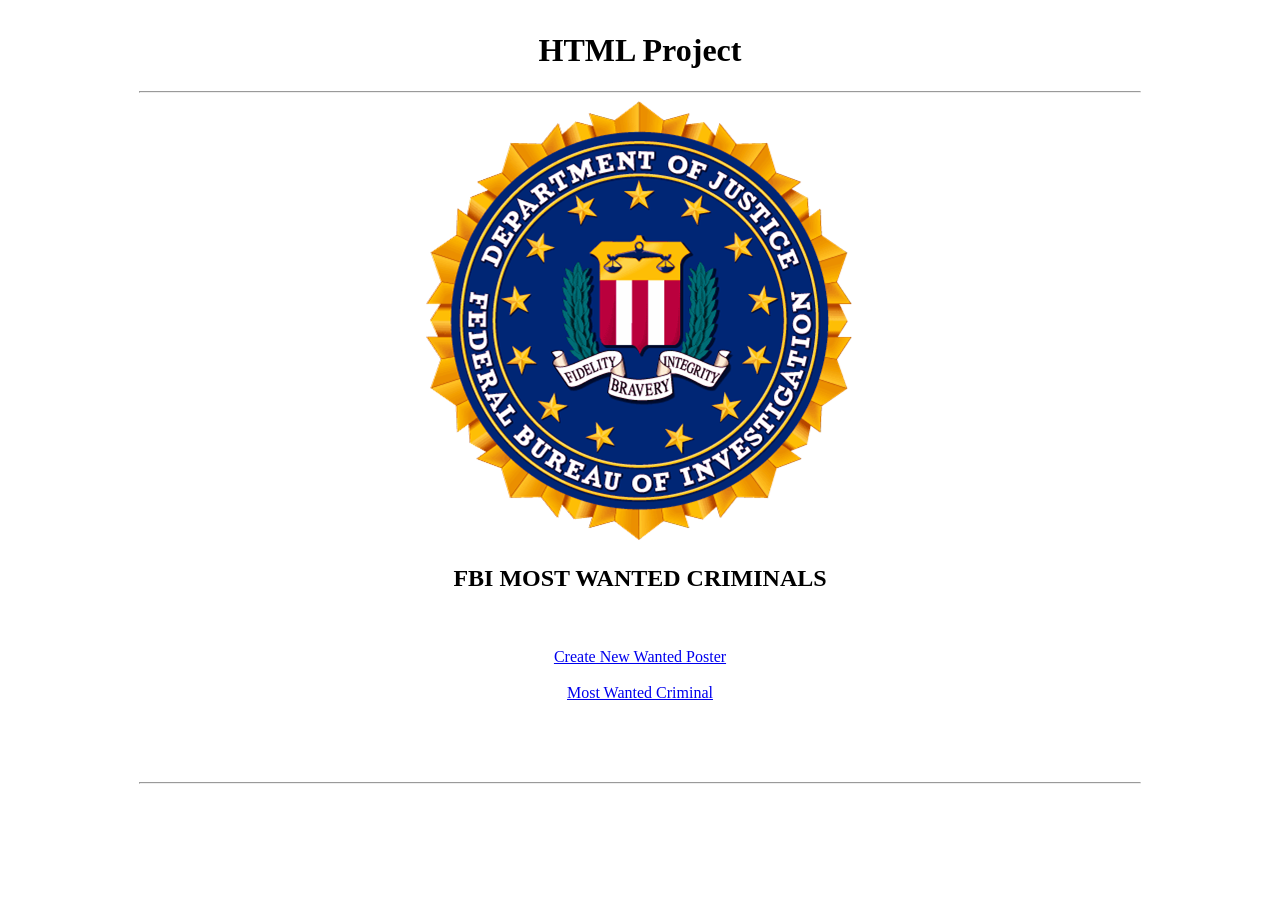
<file: HTML_project/index.html>
<!DOCTYPE html>
<html lang="en">
<head>
    <meta charset="UTF-8">
    <meta name="viewport" content="width=device-width, initial-scale=1.0">
    <meta http-equiv="X-UA-Compatible" content="ie=edge">
    <title>FBI main page</title>
</head>
<body>
    <table width="100%">
        <tr>
            <td width="10%"></td>
            <td width="80%">
                <div align="center">
                    <h1 align="center">HTML Project</h1>
                <hr/>
                <img src="./images/fbi.png" alt="fbi" align="mi">
                <h2>FBI MOST WANTED CRIMINALS</h2>
                <br/>
                <br/>
        <a href="./admin/create_new.html" target="_blank">Create New Wanted Poster</a>
        <br/>
        <br/>
        <a href="./posters/bart.html" target="_blank">Most Wanted Criminal</a>
        
        <br/>
        <br/>
        <br/>
        <br/>
        <br/>
        <hr/>
        <br/>
        <br/>
        <br/>
        <br/>
        <br/>
    </td>
                </div>
            <td width="10%"></td>
        </tr>
    </table>

    
</body>
</html>
</file>
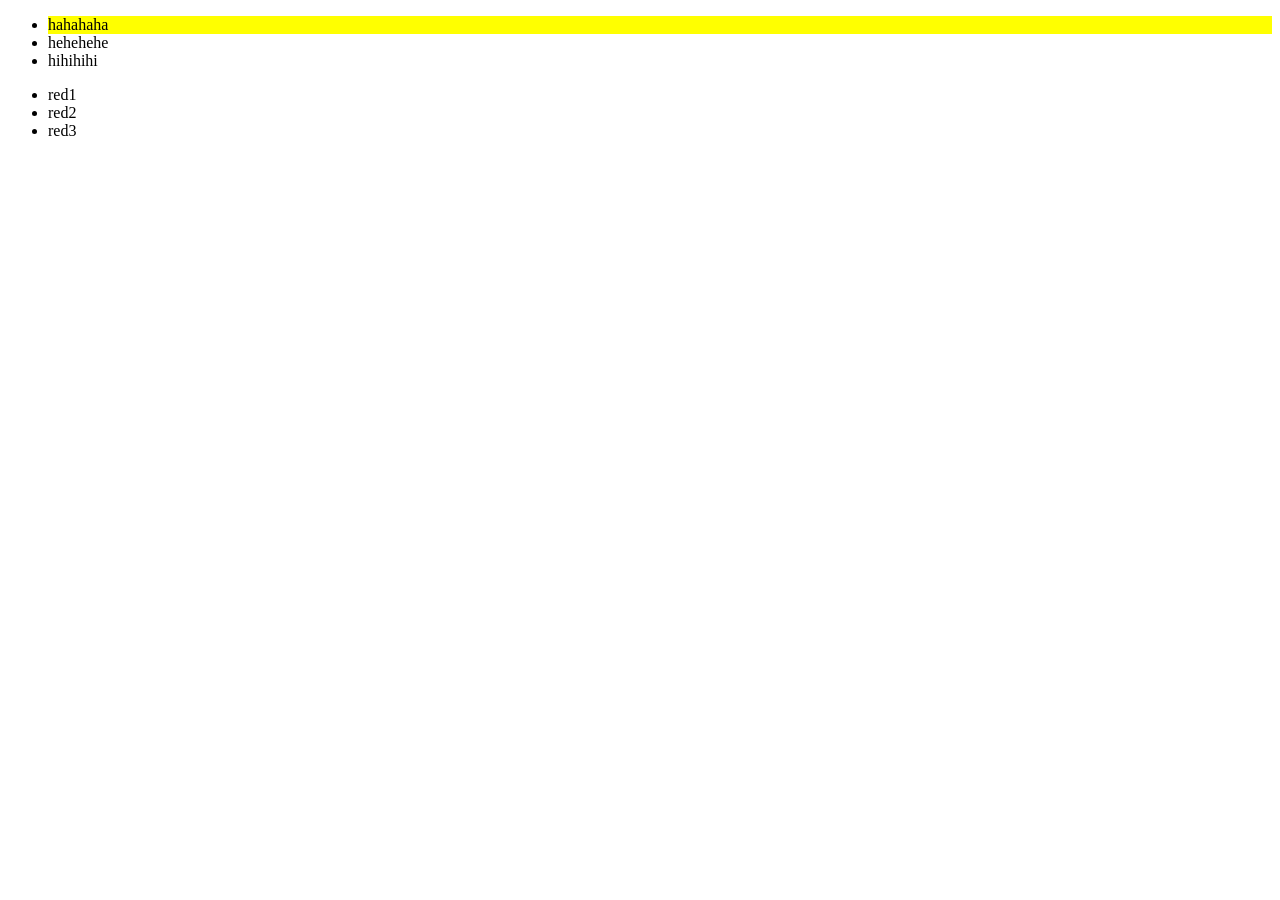
<file: w5/d2/index.html>
<!DOCTYPE html>
<html lang="en">

<head>
    <meta charset="UTF-8">
    <meta name="viewport" content="width=device-width, initial-scale=1.0">
    <meta http-equiv="X-UA-Compatible" content="ie=edge">
    <link rel="stylesheet" href="index.css">
    <title>Document</title>
</head>

<body>
    <div>
        <ul>
            <li>hahahaha</li>
            <li>hehehehe</li>
            <li>hihihihi</li>
        </ul>
    </div>
    <div>
        <ul>
            <li>red1</li>
            <li class="active">red2</li>
            <li>red3</li>
        </ul>
    </div>


    <script src="index.js"></script>
</body>

</html>
</file>
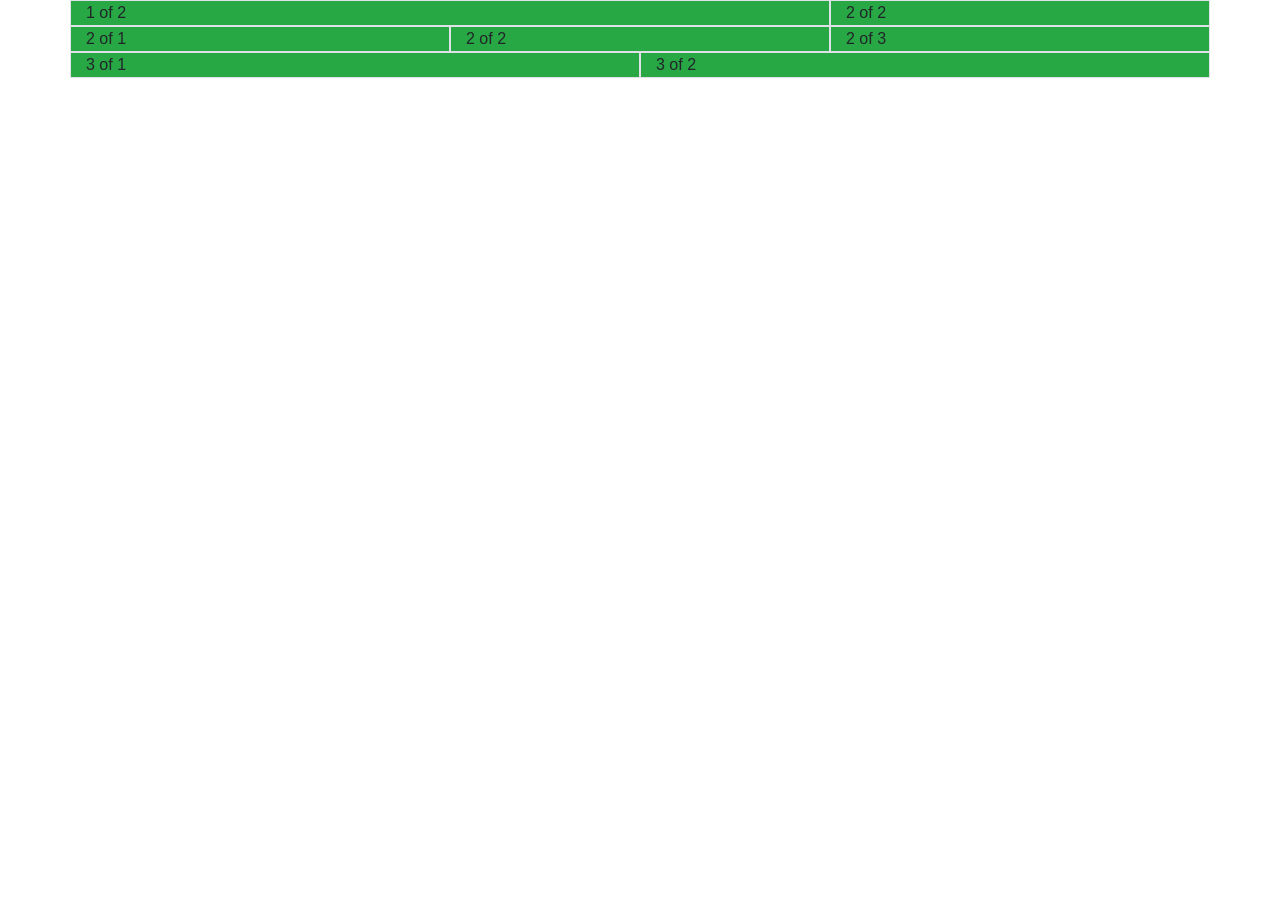
<file: w4/d3/bootstrap/index.html>
<!DOCTYPE html>
<html lang="en">

<head>
    <meta charset="UTF-8">
    <meta name="viewport" content="width=device-width, initial-scale=1.0">
    <meta http-equiv="X-UA-Compatible" content="ie=edge">
    <link rel="stylesheet" href="./css/bootstrap.min.css" type="text/css">
    <title>Document</title>
</head>

<body>
    <div class="container bg-primary">
        <div class="row bg-secondary">
            <div class=" col-sm-12 col-md-6 col-xl-8 col bg-success border">
                1 of 2
            </div>
            <div class="col-sm-12 col-md-6 col-xl-4 off bg-success border">
                2 of 2
            </div>
        </div>
        <div class="row bg-secondary">
            <div class="col-sm-6 col-md-6 col-xl-4 bg-success border">
                2 of 1
            </div>
            <div class="col-sm-6 col-md-6 col-xl-4 bg-success border">
                2 of 2
            </div>
            <div class="col-sm-12 col-md-12 col-xl-4 bg-success border">
                2 of 3
            </div>
        </div>
        <div class="row bg-secondary">
            <div class="col-sm-12 col-md-6 col-xl-6 bg-success border">
                3 of 1
            </div>
            <div class=" col-sm-12 col-md-6 col-xl-6 bg-success border">
                3 of 2
            </div>
        </div>
    </div>

</body>


</html>
</file>
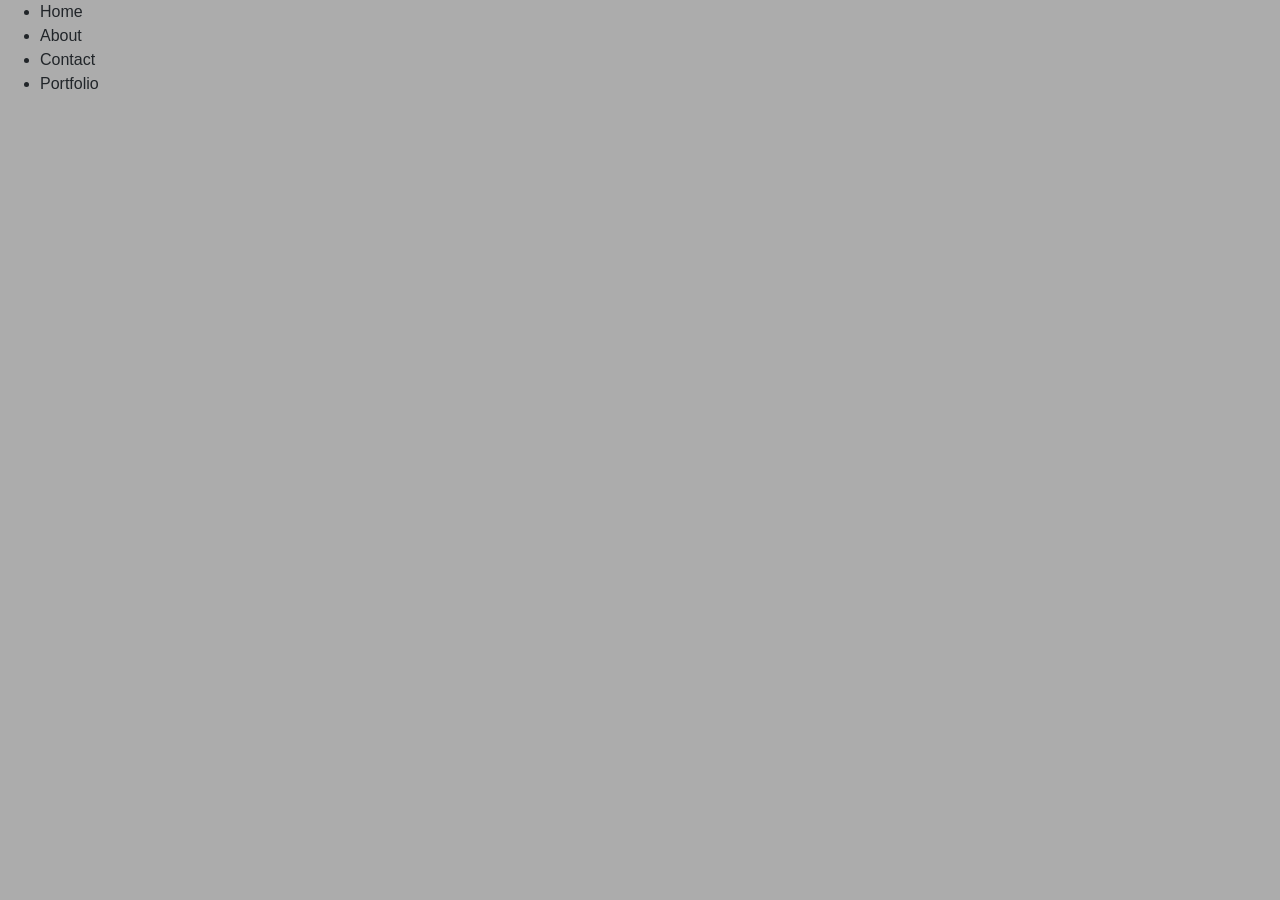
<file: w5/d3/DOM-Exercises-TextNode/index.html>
<!DOCTYPE html>
<html lang="en">

<head>
    <meta charset="UTF-8">
    <meta name="viewport" content="width=device-width, initial-scale=1.0">
    <meta http-equiv="X-UA-Compatible" content="ie=edge">
    <link rel="stylesheet" href="https://maxcdn.bootstrapcdn.com/bootstrap/4.0.0/css/bootstrap.min.css" integrity="sha384-Gn5384xqQ1aoWXA+058RXPxPg6fy4IWvTNh0E263XmFcJlSAwiGgFAW/dAiS6JXm"
        crossorigin="anonymous">
    <link rel="stylesheet" href="main.css">
    <title>Traversing</title>

</head>

<body>

    <nav>
        <ul>
            <li>Home</li>
            <li>About</li>
            <li>Contact</li>
            <li>Portfolio</li>
        </ul>
    </nav>
    <script src="main.js"></script>
</body>

</html>
</file>
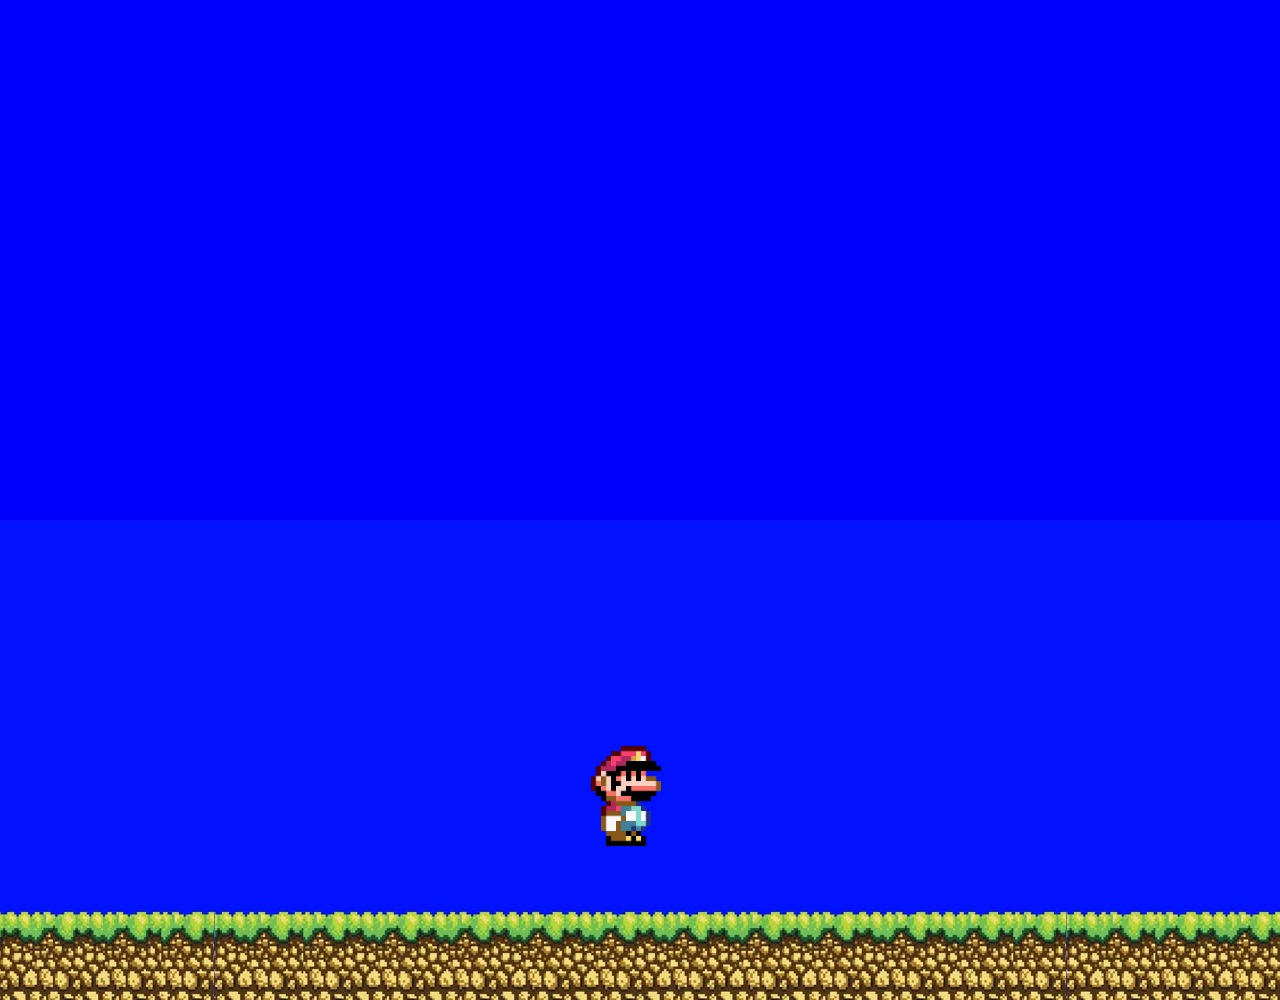
<file: w5/d4/super_mario/index.html>
<!DOCTYPE html>
<html lang="en">
<head>
    <meta charset="UTF-8">
    <meta name="viewport" content="width=device-width, initial-scale=1.0">
    <meta http-equiv="X-UA-Compatible" content="ie=edge">
    <title>Document</title>
    <link rel="stylesheet" href="main.css">
</head>
<body id="our_body">

    
<img id="mario" src="mario.png" alt="mario">
<img id="mario2" src="mario_running.gif" class="none" alt="mario2">










    <script src="main.js"></script>

</body>
</html>
</file>
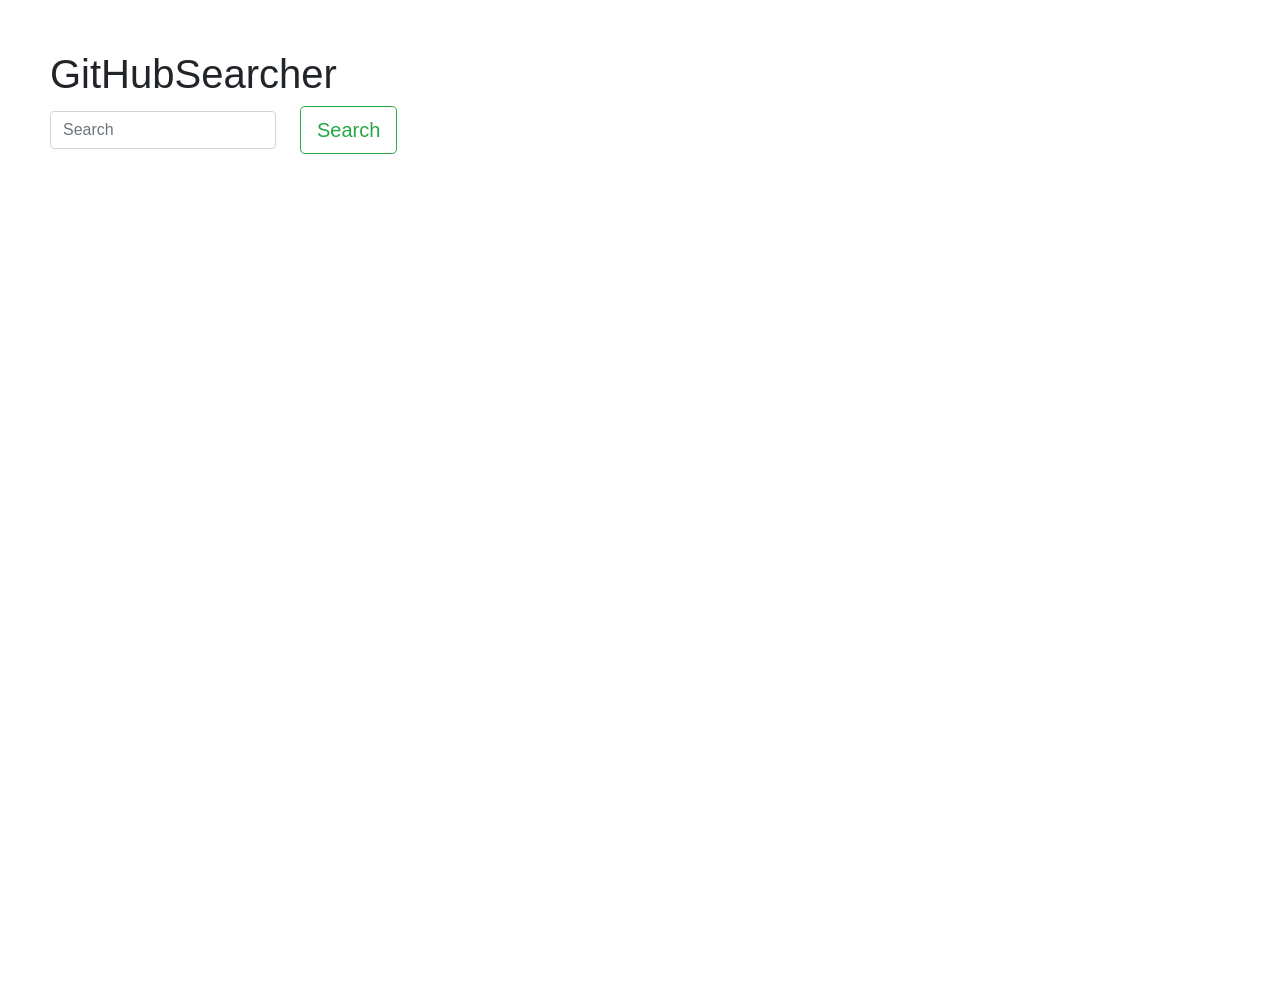
<file: w6/d4/githubsearcher/index.html>
<!DOCTYPE html>
<html lang="en">

<head>
    <meta charset="UTF-8">
    <meta name="viewport" content="width=device-width, initial-scale=1.0">
    <meta http-equiv="X-UA-Compatible" content="ie=edge">
    <title>GitHub Searcher</title>
    <link rel="stylesheet" href="https://maxcdn.bootstrapcdn.com/bootstrap/4.0.0/css/bootstrap.min.css" integrity="sha384-Gn5384xqQ1aoWXA+058RXPxPg6fy4IWvTNh0E263XmFcJlSAwiGgFAW/dAiS6JXm"
        crossorigin="anonymous">
    <style>
        body {
            margin: 50px;
            height: 900px;
            width: 100%;
        }
        #test {
            margin: 20px;
        }
        img {
            width: 20%;
            margin: 5px;
        }
        p{
        display: inline;
            margin: 10px;
        }
    </style>
</head>

<body>
    <div class="">
        <h1>GitHubSearcher</h1>
        <form class="form-inline">
            <input id="search" class="form-control mr-md-4" type="search" placeholder="Search" aria-label="Search">
            <button id="button" class="btn btn-outline-success btn-lg my-2 my-sm-0" type="submit">Search</button>
        </form>
    </div>
    <br>
    <div class="row">
        <div id="test" class="col-xl-12"></div>
    </div>
    <script src="https://code.jquery.com/jquery-3.3.1.min.js" integrity="sha256-FgpCb/KJQlLNfOu91ta32o/NMZxltwRo8QtmkMRdAu8="
        crossorigin="anonymous"></script>
    <script src="githubsearcher.js"></script>
</body>

</html>
</file>
<file: w5/d2/index.css>
.active{
    background-color:yellow;
}

.selected{
    border-color: red;
    border:1px solid red;
}
</file>
<file: w5/d3/DOM-Exercises-TextNode/main.css>
body {
    background-color: #acacac;
}

.black {
    background-color: black;
    color: white;
}

.blue {
    background-color: blue;
    color: white;
}
.yellow {
    background-color: yellow;
    color: black;
}

.active {
    background-color:red;
    color: black;
}

.row img {
    margin-bottom: 50px;
    padding: 0;
    border-radius: 10px;
}

img {
    border: 5px solid black;
}

.selected {
   border: 5px solid red; 
}
</file>
<file: w5/d4/super_mario/main.css>
* {
    padding: 0px;
    margin: 0px;
}

body {
    background-image: url(bg.jpg);
    background-color: blue;
    width:100%;
    height:1000px;
    background-repeat:repeat-x;
    background-position:bottom center;
}
#mario {
    width: 100px;
    position:absolute;
    left: 45%;
    bottom: 6%;
}

#mario2 {
    width: 100px;
    position:absolute;
    left: 45%;
    bottom: 6%;
}
.none {
    display: none;
}
.active {
    display: block;
}
</file>
